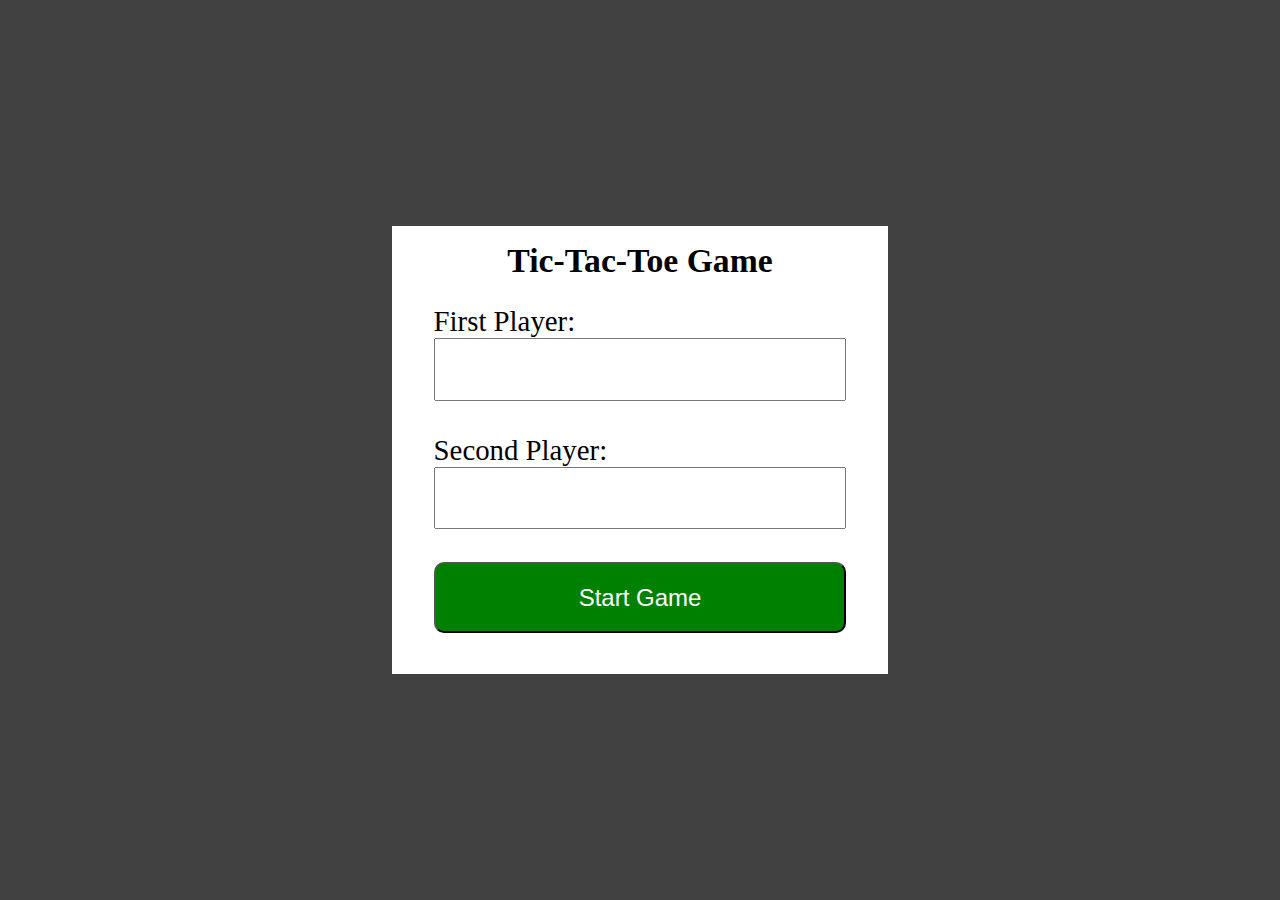
<file: index.html>
<!DOCTYPE html>
<html lang="en">
<head>
    <meta charset="UTF-8">
    <meta name="viewport" content="width=device-width, initial-scale=1.0">
    <title>Tic tac toe</title>
    <link rel="stylesheet" href="indexStyle.css">
</head>
<body>
    <div class="container">
        <h3 style="text-align: center;">Tic-Tac-Toe Game</h3>
        <form action="post">
            <label for="player_1">First Player:</label>
            <input type="text" name="player_1" id="player_1" required> 
            <br>
            <label for="player_2">Second Player:</label>
            <input type="text" name="player_2" id="player_2" required>
            <br>
            <input type="submit" value="Start Game">
        </form>
    </div>
</body>
<script>

    // pushing players name to local storage from form
    const form = document.querySelector('form')
    form.addEventListener('submit',(e)=>{
        e.preventDefault();
        const player_1 = document.querySelector("#player_1").value
        const player_2 = document.querySelector("#player_2").value

        localStorage.setItem("player_1", player_1)
        localStorage.setItem("player_2", player_2)

        window.location.href = "game.html";  // navigating to game.html page 
    })
</script>
</html>
</file>
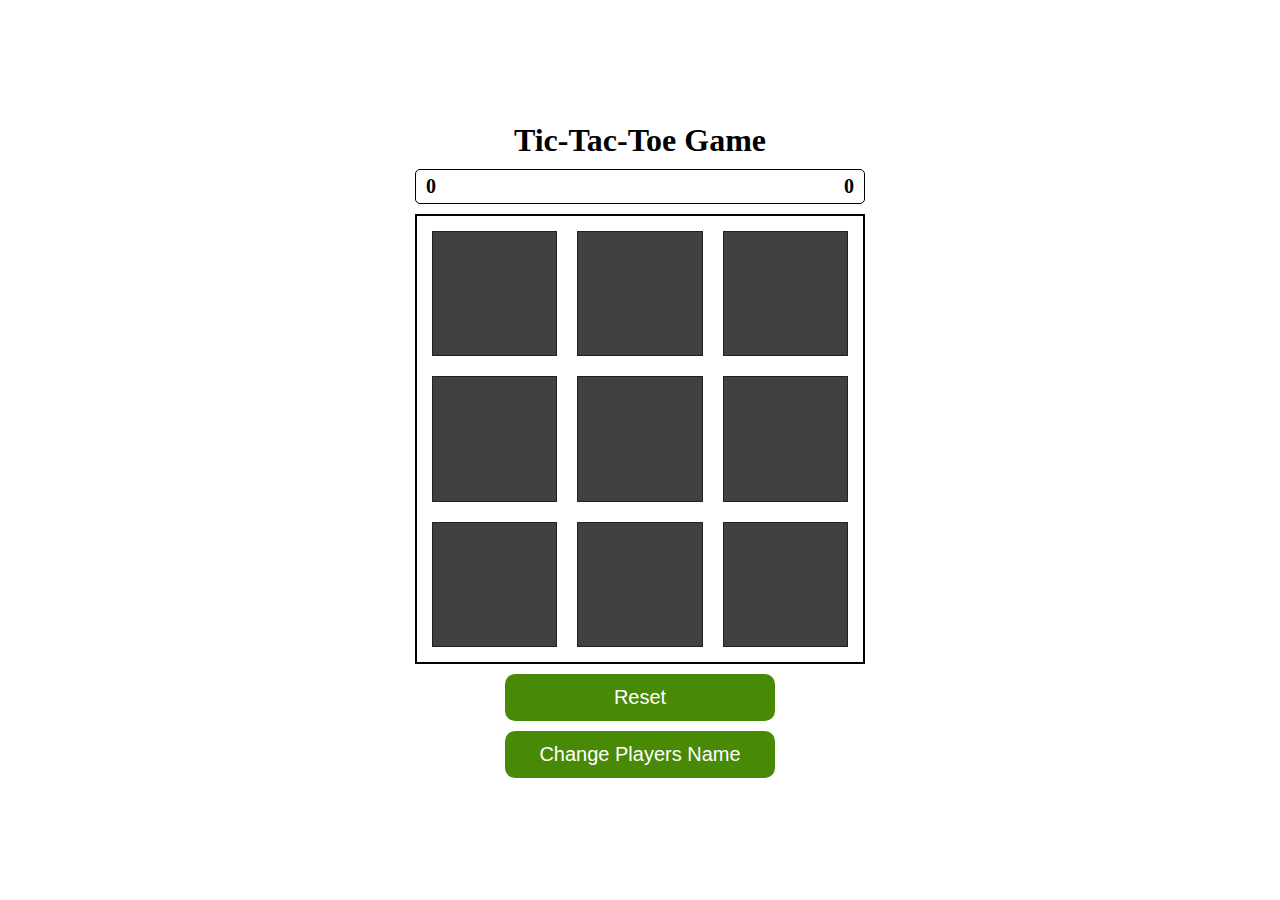
<file: game.html>
<!DOCTYPE html>
<html lang="en">
  <head>
    <meta charset="UTF-8" />
    <meta name="viewport" content="width=device-width, initial-scale=1.0" />
    <title>Tic-Tac-Toe</title>
    <link rel="stylesheet" href="gameStyle.css">
  </head>
  <body>
    <div class="container">
      <h1>Tic-Tac-Toe Game</h1>
      <div class="players">
        <div class="player1">
          <span class="play1"></span> <span class="score1"></span>
        </div>
        <div class="player2">
          <span class="play2"></span> <span class="score2"></span>
        </div>
      </div>
      <div class="buttons-container">
        <button class="button" id="00"></button>
        <button class="button" id="01"></button>
        <button class="button" id="02"></button>
        <button class="button" id="10"></button>
        <button class="button" id="11"></button>
        <button class="button" id="12"></button>
        <button class="button" id="20"></button>
        <button class="button" id="21"></button>
        <button class="button" id="22"></button>
      </div>
      <div class="winnerBox hidden">
        <span id="winner"></span
        ><button id="playAgain" onclick="resetGame()">Play Again</button>
      </div>
      <button class="reset">Reset</button>
      <a href="index.html">
        <button class="reset">Change Players Name</button>
      </a>
    </div>
    <script src="index.js"></script>
  </body>
</html>
</file>
<file: indexStyle.css>
*{
    margin: 0;
    padding: 0;
    box-sizing: border-box;
}
body{
    display: flex;
    height: 100vh;
    justify-content: center;
    align-items: center;
    background-color: #414141;
    padding: 1rem;
    overflow: hidden;
}
.container{
    border: 2px solid #414141;
    font-size: 1.8rem;
    max-width:500px;
    padding: 1rem;
    width: 100%;
    background-color: #fff;
}
input{
    padding: 0.8rem;
    font-size: 1.8rem;
}
input[type="submit"]{
    /* width: 60px; */
    font-size: 1.5rem;
    padding: 1.2rem;
    border-radius: 10px;
    cursor: pointer;
    transition: 0.2s ease-in-out;
    background-color: green;
    color: #fff;
}
input[type="submit"]:hover{
    background-color: rgb(4, 174, 4);
}
input[type="submit"]:active{
    scale: 0.9;
}
.container form{
    display: flex;
    padding: 1.6rem;
    flex-direction: column;
}
@media (max-width: 600px) {
    .container{
        font-size: 1.5rem;
    }
    input{
        padding: 0.8rem;
        font-size: 1.8rem;
    }
}
@media (max-width: 400px) {
    .container{
        font-size: 1.3rem;
        padding: 0.8rem 0.3rem;
    }
    input{
        padding: 0.6rem;
        font-size: 1.5rem;
    }
    input[type="submit"]{
        font-size: 1.4rem;
        padding: 1rem;
}
}
</file>
<file: gameStyle.css>
* {
    margin: 0;
    padding: 0;
    box-sizing: border-box;
  }
  body {
    display: flex;
    justify-content: center;
    height: 100vh;
    align-items: center;
    padding: 20px;
    overflow: hidden;
  }
  .container {
    display: flex;
    position: relative;
    flex-direction: column;
    justify-content: center;
    align-items: center;
  }
  .buttons-container {
    display: grid;
    grid-template-columns: 1fr 1fr 1fr;
    grid-template-rows: 1fr 1fr 1fr;
    border: 2px solid black;
    width: 450px;
    height: auto; /* Adjusts based on width */
    aspect-ratio: 1 / 1; /* Keeps it square */
    height: auto;
    gap: 20px;
    padding: 15px;
  }
  button {
    width: 100%;
    justify-content: center;
    align-items: center;
    font-size: 60px;
    height: 100%;
    border: 1px solid #212121;
    background-color: #414141;
    color: #fff;
  }
  button:disabled {
    opacity: 1; /* Keep full opacity */
    /* color: inherit;  */
  }

  .reset {
    width: 60%;
    font-size: 20px;
    padding: 12px;
    margin-top: 10px;
    color: #fff;
    background-color: rgb(72, 138, 6);
    border-radius: 10px;
    border: none;
  }
  .reset:hover {
    background-color: rgb(99, 189, 9);
    cursor: pointer;
  }
  a {
    width: 100%;
    text-align: center;
  }
  .winnerBox {
    position: absolute;
    text-align: center;
    display: flex;
    flex-direction: column;
    justify-content: space-between;
    align-items: center;
    gap: 15px;
    top: 50%;
    left: 50%;
    transform: translate(-50%, -50%);
    /* border: 2px solid red; */
    font-size: 32px;
    padding: 10px;
    z-index: 1000;
    background-color: #525151;
    color: #fff;
    width: 100%;
  }
  .hidden {
    display: none;
  }
  #playAgain {
    font-size: 20px;
    padding: 8px;
    width: 50%;
    cursor: pointer;
    background-color: #2b2a2a;
  }
  .reduceOpacity {
    opacity: 0.4;
  }
  .players {
    border: 1px solid black;
    font-size: 20px;
    width: 100%;
    margin: 10px;
    border-radius: 5px;
    display: flex;
    justify-content: space-between;
    padding: 5px 10px;
  }
  .score1,
  .score2 {
    font-weight: bold;
  }
  @media (max-width: 600px) {
    .buttons-container {
      width: 350px;
      gap: 10px;
      padding: 10px;
    }
    button {
    font-size: 50px;
  }
  }
  @media (max-width: 400px) {
    .buttons-container {
      width: 320px;
      overflow: hidden;
      gap: px;
      padding: 10px;
    }
  }
</file>
